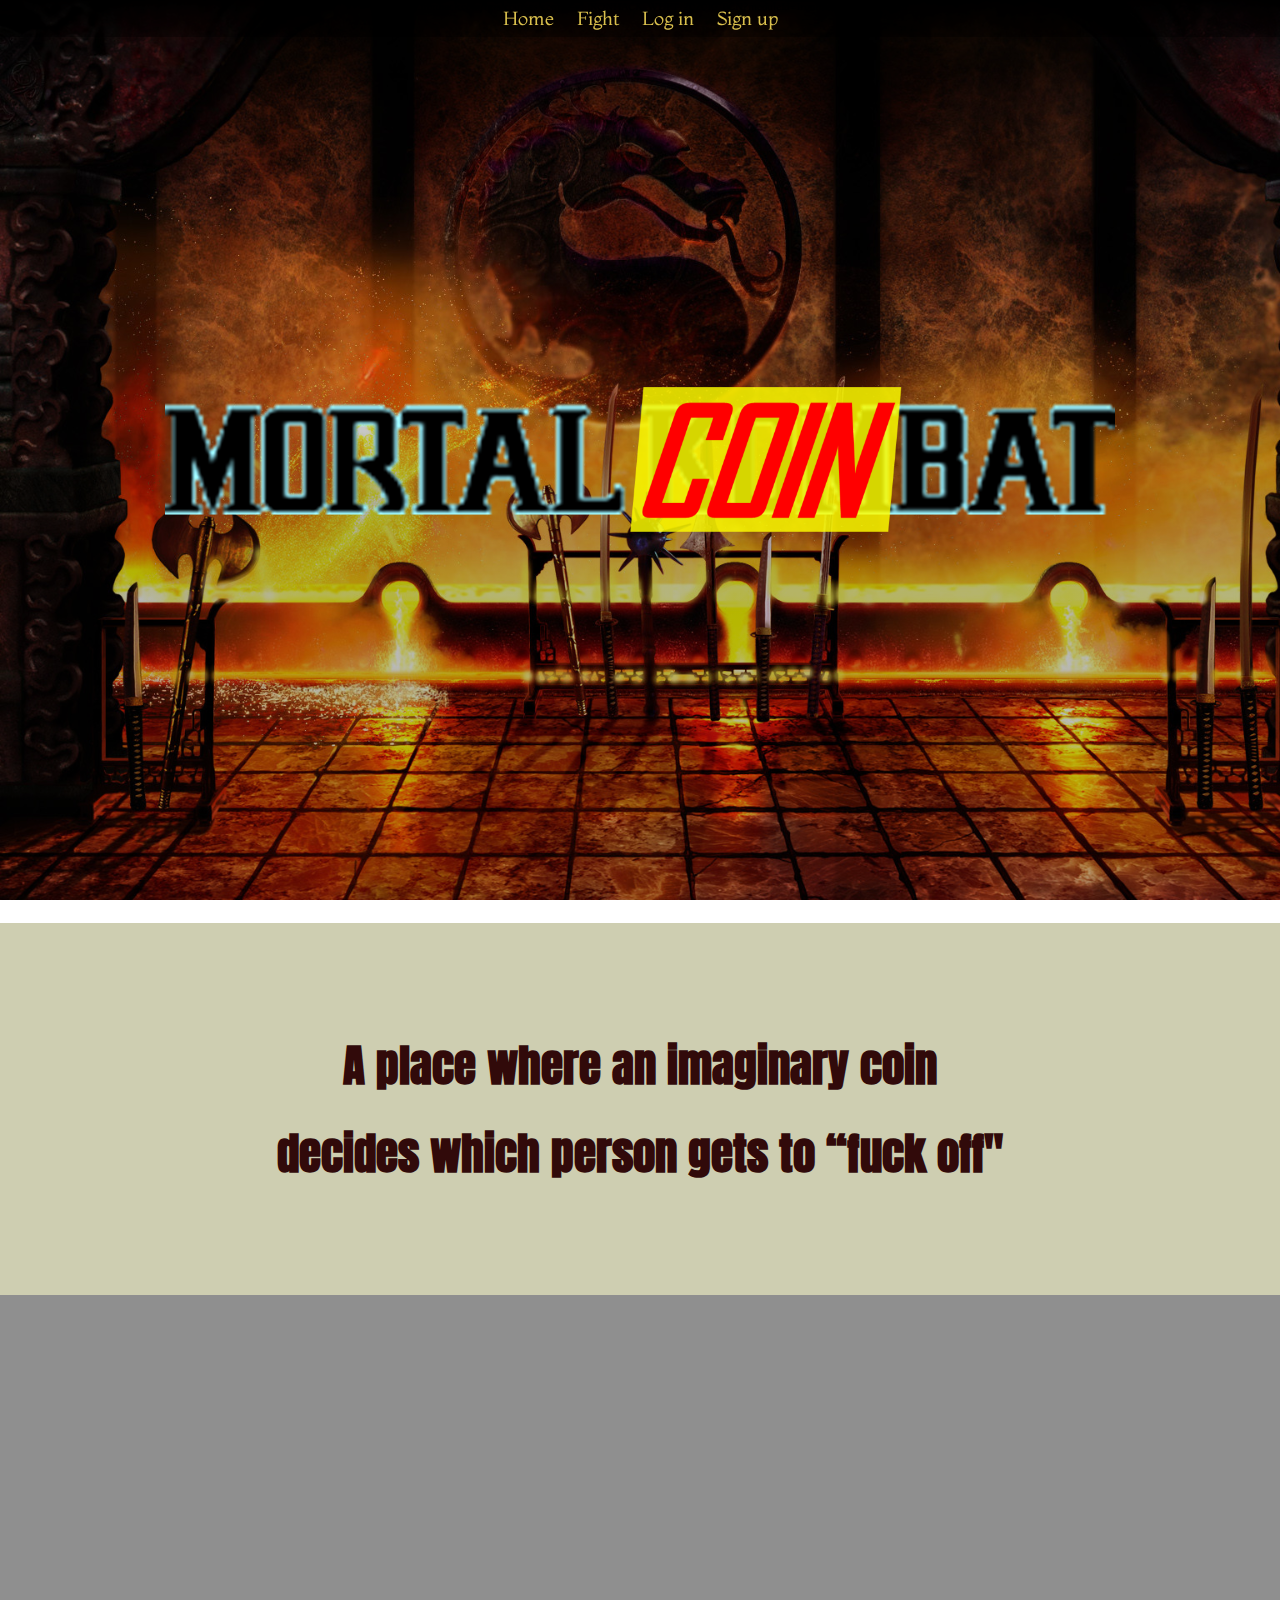
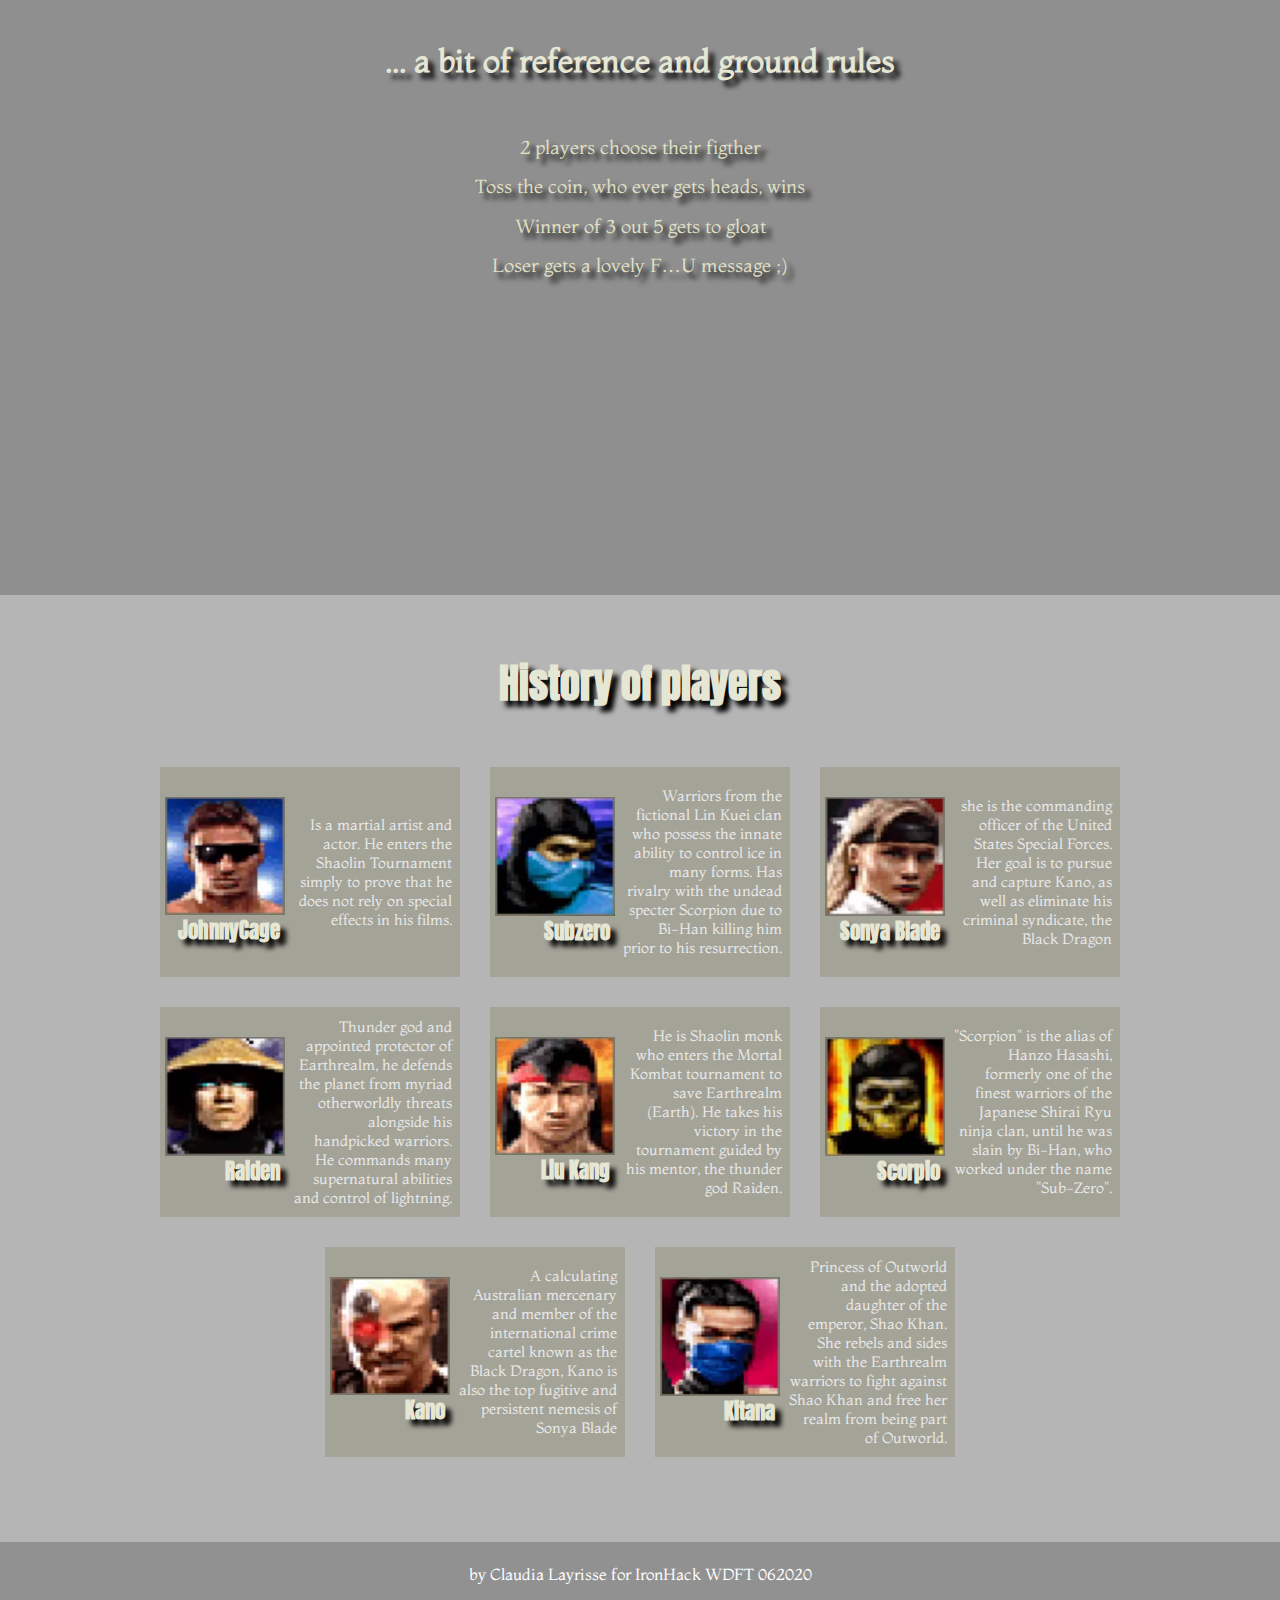
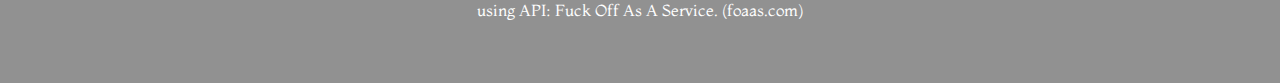
<file: index.html>
https://my.ironhack.com/lms/courses/course-v1:IRONHACK+WDFT+202010_BCN?moduleId=ironhack-course-chapter<!doctype html>
<html lang="en">
    <head>
        <meta charset="utf-8">
        <meta name="viewport" content="width=device-width, initial-scale=1, shrink-to-fit=no">
        <link href="css/style.css" rel="stylesheet" type="text/css"/>
        <!-- para agregar el favicon 
        <link rel="shortcut icon" type="image/png" href="images/title-img.png">
        -->
        <!-- bootstrap 4 css 
        <link rel="stylesheet" href="https://maxcdn.bootstrapcdn.com/bootstrap/4.0.0/css/bootstrap.min.css" integrity="sha384-Gn5384xqQ1aoWXA+058RXPxPg6fy4IWvTNh0E263XmFcJlSAwiGgFAW/dAiS6JXm" crossorigin="anonymous">
        -->
        <!-- íconos fontawesome 
        <link rel="stylesheet" href="https://use.fontawesome.com/releases/v5.8.1/css/all.css" integrity="sha384-50oBUHEmvpQ+1lW4y57PTFmhCaXp0ML5d60M1M7uH2+nqUivzIebhndOJK28anvf" crossorigin="anonymous">
        -->
        <title>Mortal Coinbat</title>
    </head>

    <body>
        <header>
            <!--navbar ej. <a href="#projects" class="dropdown-item">Project 1</a>   <li class="nav-item"><a class="nav-link text-light text-uppercase font-weight-bold px-3" href="#contact">Contact</a></li>-->
            <nav class="navbar">
                <div class="" id="nav">
                    <ul class="navbar-nav">
                        <li class="nav-item"><a class="" href="index.html">Home</a></li>
                        <li class="nav-item"><a class="" href="player1.html">Fight</a></li>
                        <li class="nav-item"><a class="" href="login.html">Log in</a></li>
                        <li class="nav-item"><a class="" href="signup.html">Sign up</a></li>
                    </ul>
                </div>
            </nav>
            <!--end of navbar-->
        </header>
       
        <main>
            <header class="fullview">                
                <figure>
                    <img class="homepagelogo" src="assets/img/logoletters-mortalcoinbat.png" alt="Mortal Coinbat Logo">
                </figure>
            </header>
           
            <section id="slogan" class="front-page">
                <div>
                    <h2>A place where an imaginary coin</h2>
                    
                    <h2>decides which person gets to “fuck off"</h2>
                </div>
            </section>
            <section id="histoyrules" class="front-page">
                <h2 class="titlepage">... a bit of reference and ground rules</h2>
                <div id="textrules" class="textrules">
                    <p>2 players choose their figther</p>
                    <p>Toss the coin, who ever gets heads, wins</p>
                    <p>Winner of 3 out 5 gets to gloat</p>
                    <p>Loser gets a lovely F…U message ;)</p>
                </div>
            </section>
            <section id="histoyplayers" class="histoyplayers">
                <h2>History of players</h2>
                
                <div class="allplayerinfo player-icons">
                    
                    <div id="johnny" class="playerinfo">                        
                        <div>
                            <img class="playericonhome  btn-johnny" src="assets/img/p-johnny.jpg" alt="player">
                            <h3>JohnnyCage</h3>
                        </div>
                        <p>Is a martial artist and actor. He enters the Shaolin Tournament simply to prove that he does not rely on special effects in his films.</p>
                        </div>
                    <div id="subzero" class="playerinfo">
                        <div>
                            <img class="playericonhome  btn-subzero" src="assets/img/p-subzero.jpg" alt="player">  
                            <h3>Subzero</h3>
                        </div>
                        <p>Warriors from the fictional Lin Kuei clan who possess the innate ability to control ice in many forms. Has rivalry with the undead specter Scorpion due to Bi-Han killing him prior to his resurrection. </p>
                    </div>    
                    <div id="sonya" class="playerinfo">
                        <div>
                            <img class="playericonhome  btn-sonya" src="assets/img/p-sonya.jpg" alt="player">
                            <h3>Sonya Blade</h3>
                        </div>
                        <p>she is the commanding officer of the United States Special Forces. Her goal is to pursue and capture Kano, as well as eliminate his criminal syndicate, the Black Dragon</p>
                    </div>
                    <div id="raiden" class="playerinfo">
                        <div>
                            <img class="playericonhome  btn-rayden" src="assets/img/p-raiden.jpg" alt="player">
                            <h3>Raiden</h3> 
                        </div>
                        <p>Thunder god and appointed protector of Earthrealm, he defends the planet from myriad otherworldly threats alongside his handpicked warriors. He commands many supernatural abilities and control of lightning.</p>
                    </div>
                    <div id="liu" class="playerinfo">
                        <div>
                            <img class="playericonhome  btn-liu" src="assets/img/p-liu.jpg" alt="player">
                            <h3>Liu Kang</h3> 
                        </div>
                        <p>He is Shaolin monk who enters the Mortal Kombat tournament to save Earthrealm (Earth). He takes his victory in the tournament guided by his mentor, the thunder god Raiden.</p>
                    </div>
                    <div id="Scorpio" class="playerinfo">
                        <div>
                            <img class="playericonhome  btn-scorpio" src="assets/img/p-scorpio.jpg" alt="player">
                            <h3>Scorpio</h3>
                        </div>
                        <p>"Scorpion" is the alias of Hanzo Hasashi, formerly one of the finest warriors of the Japanese Shirai Ryu ninja clan, until he was slain by Bi-Han, who worked under the name "Sub-Zero". </p>
                    </div>
                    <div id="Kano" class="playerinfo">
                        <div>
                            <img class="playericonhome  btn-kano" src="assets/img/p-kano.jpg" alt="player">
                            <h3>Kano</h3> 
                        </div>
                        <p>A calculating Australian mercenary and member of the international crime cartel known as the Black Dragon, Kano is also the top fugitive and persistent nemesis of Sonya Blade</p>
                    </div>
                    <div id="kitana" class="playerinfo">
                        <div>
                            <img class="playericonhome  btn-subzero" src="assets/img/p-kitana.jpg" alt="player">  
                            <h3>Kitana</h3>
                        </div>
                        <p>Princess of Outworld and the adopted daughter of the emperor, Shao Khan. She rebels and sides with the Earthrealm warriors to fight against Shao Khan and free her realm from being part of Outworld.</p>
                    </div>
                </div>
                </div>
            </section>
             
        </main>
        <!-- footer -->
        <footer class="">
                    <p>by Claudia Layrisse for IronHack WDFT 062020</p>
                    <p>using API: Fuck Off As A Service. (foaas.com)</p>
        </footer> 
        
           
        <!-- jQuery first, then Popper.js, then Bootstrap.js 
        <script src="https://code.jquery.com/jquery-3.3.1.slim.min.js" integrity="sha384-q8i/X+965DzO0rT7abK41JStQIAqVgRVzpbzo5smXKp4YfRvH+8abtTE1Pi6jizo" crossorigin="anonymous"></script>
            <script src="https://cdnjs.cloudflare.com/ajax/libs/popper.js/1.14.7/umd/popper.min.js" integrity="sha384-UO2eT0CpHqdSJQ6hJty5KVphtPhzWj9WO1clHTMGa3JDZwrnQq4sF86dIHNDz0W1" crossorigin="anonymous"></script>
            <script src="https://stackpath.bootstrapcdn.com/bootstrap/4.3.1/js/bootstrap.min.js" integrity="sha384-JjSmVgyd0p3pXB1rRibZUAYoIIy6OrQ6VrjIEaFf/nJGzIxFDsf4x0xIM+B07jRM" crossorigin="anonymous"></script>
        -->

    </body>
</html>
</file>
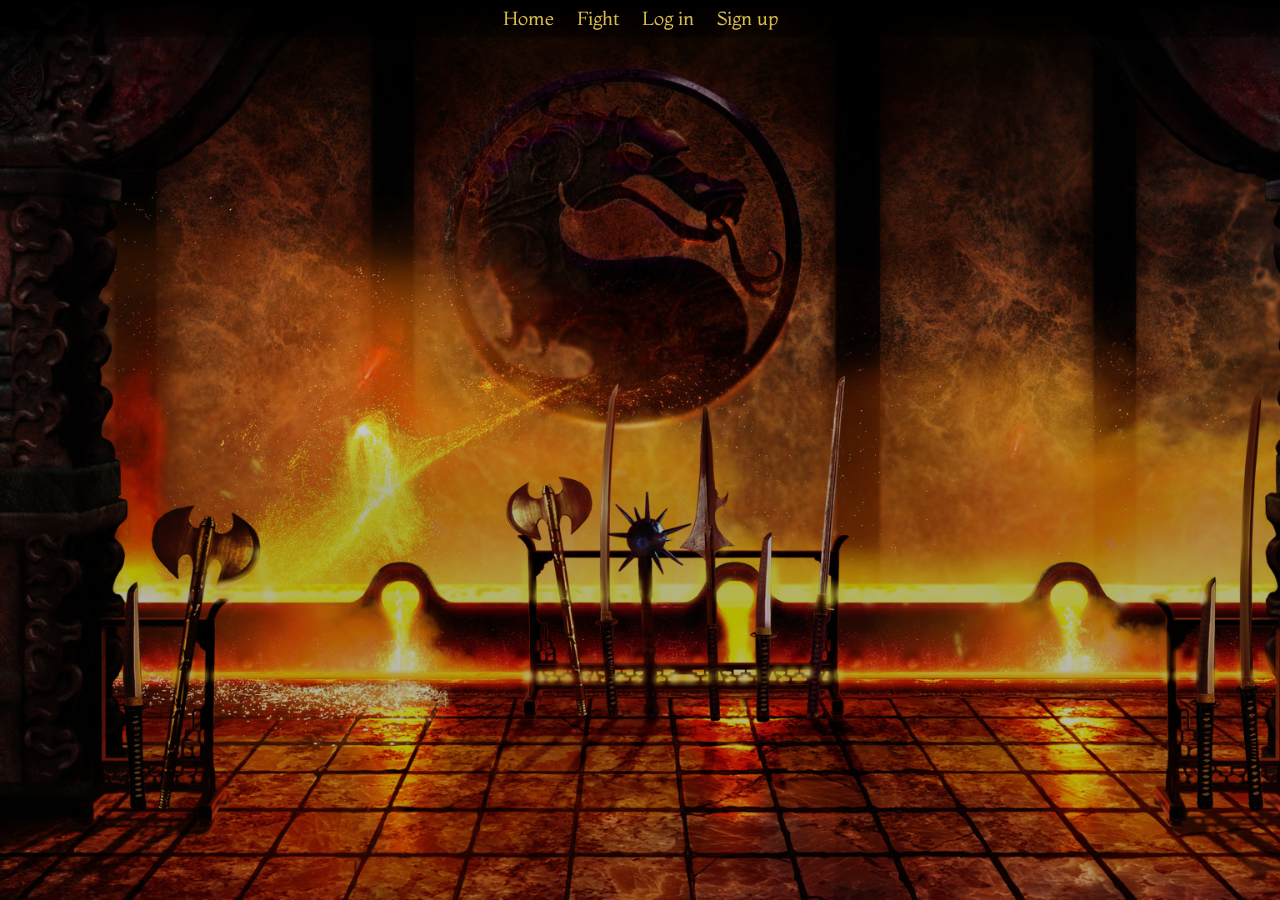
<file: coinbat.html>
<!doctype html>
<html lang="en">
    <head>
        <meta charset="utf-8">
        <meta name="viewport" content="width=device-width, initial-scale=1, shrink-to-fit=no">
        <link href="css/style.css" rel="stylesheet" type="text/css"/>
        <!-- para agregar el favicon 
        <link rel="shortcut icon" type="image/png" href="images/title-img.png">
        -->
        <!-- bootstrap 4 css 
        <link rel="stylesheet" href="https://maxcdn.bootstrapcdn.com/bootstrap/4.0.0/css/bootstrap.min.css" integrity="sha384-Gn5384xqQ1aoWXA+058RXPxPg6fy4IWvTNh0E263XmFcJlSAwiGgFAW/dAiS6JXm" crossorigin="anonymous">
        -->
        <!-- íconos fontawesome 
        <link rel="stylesheet" href="https://use.fontawesome.com/releases/v5.8.1/css/all.css" integrity="sha384-50oBUHEmvpQ+1lW4y57PTFmhCaXp0ML5d60M1M7uH2+nqUivzIebhndOJK28anvf" crossorigin="anonymous">
        -->
        <title>Mortal Coinbat</title>
    </head>
    <body>
        <header>
            <!--navbar ej. <a href="#projects" class="dropdown-item">Project 1</a>   <li class="nav-item"><a class="nav-link text-light text-uppercase font-weight-bold px-3" href="#contact">Contact</a></li>-->
            <nav class="navbar">
                <div class="" id="nav">
                    <ul class="navbar-nav">
                        <li class="nav-item"><a class="" href="index.html">Home</a></li>
                        <li class="nav-item"><a class="" href="player1.html">Fight</a></li>
                        <li class="nav-item"><a class="" href="login.html">Log in</a></li>
                        <li class="nav-item"><a class="" href="signup.html">Sign up</a></li>
                    </ul>
                </div>
            </nav>
            <!--end of navbar-->
        </header>
       
        <main>
           
            <section id="playboard" class="board">           
                <!-- ------------------player 1--------------------------- -->     
                <div id="player1" class="player"> 
                    <div id="p1avatar" class="playeravatar1">
                        <img id="battle-player1-img" class="playerimg" src="assets/img/p-kitana.jpg">
                    </div>
                    <div id="battle-player1-stats" class="playerstats1">
                        <div id="p1ref" class="playerref">
                        </div>
                        <!-- -------- -->
                        <div id="battle-player1-wincount" class="wincount">
                        </div>     
                        <!-- -------- -->             
                        <div id="battle-player1-name" class="statsname">
                            <h3>Username 1</h3>
                        </div>
                    </div>
                </div>
                <!-- ----------F U C K I N G    C O I N ------------------ -->
                <div id="fliplingspace" class="fliplingspace"><!-- fliping coin -->
                    <figure id="battle-coin-img" class="coinimg">
                        <img id="thecoin" src="assets/img/logocoin-mortalcoinbat.png">
                    </figure>
                </div>
                <!-- ------------------player 2--------------------------- -->
                <div id="player2" class="player reverse"> <!-- player 2  recordar el reverse-->
                    <div id="p2avatar" class="playeravatar2">
                        <img id="battle-player2-img" class="playerimg" src="assets/img/p-kitana.jpg">
                    </div>
                    <div id="battle-player2-name" class="playerstats2 reversestats">
                        <div id="p2name" class="statsname">
                            <h3>Username 2</h3>
                        </div>
                        <!-- -------- -->
                        <div id="battle-player2-wincount" class="wincount">
                        </div>
                        <!-- -------- -->
                        <div id="battle-player2-stats" class="playerref">
                        </div>
                    </div>
                </div>
            </section>
            <div>
                <img class="battleplayer-logo" src="assets/img/logoletters-mortalcoinbat.png" alt="player">  
            </div>
        </main>
        <!-- footer -->
        <!-- <footer class="">
            <div class="">
                <div class="">
                
                </div>
            </div>
        </footer>  -->
           
        <!-- jQuery first, then Popper.js, then Bootstrap.js 
        <script src="https://code.jquery.com/jquery-3.3.1.slim.min.js" integrity="sha384-q8i/X+965DzO0rT7abK41JStQIAqVgRVzpbzo5smXKp4YfRvH+8abtTE1Pi6jizo" crossorigin="anonymous"></script>
            <script src="https://cdnjs.cloudflare.com/ajax/libs/popper.js/1.14.7/umd/popper.min.js" integrity="sha384-UO2eT0CpHqdSJQ6hJty5KVphtPhzWj9WO1clHTMGa3JDZwrnQq4sF86dIHNDz0W1" crossorigin="anonymous"></script>
            <script src="https://stackpath.bootstrapcdn.com/bootstrap/4.3.1/js/bootstrap.min.js" integrity="sha384-JjSmVgyd0p3pXB1rRibZUAYoIIy6OrQ6VrjIEaFf/nJGzIxFDsf4x0xIM+B07jRM" crossorigin="anonymous"></script>
        -->
        <script src="js/coinbat.js"></script>
    </body>
</html>
</file>
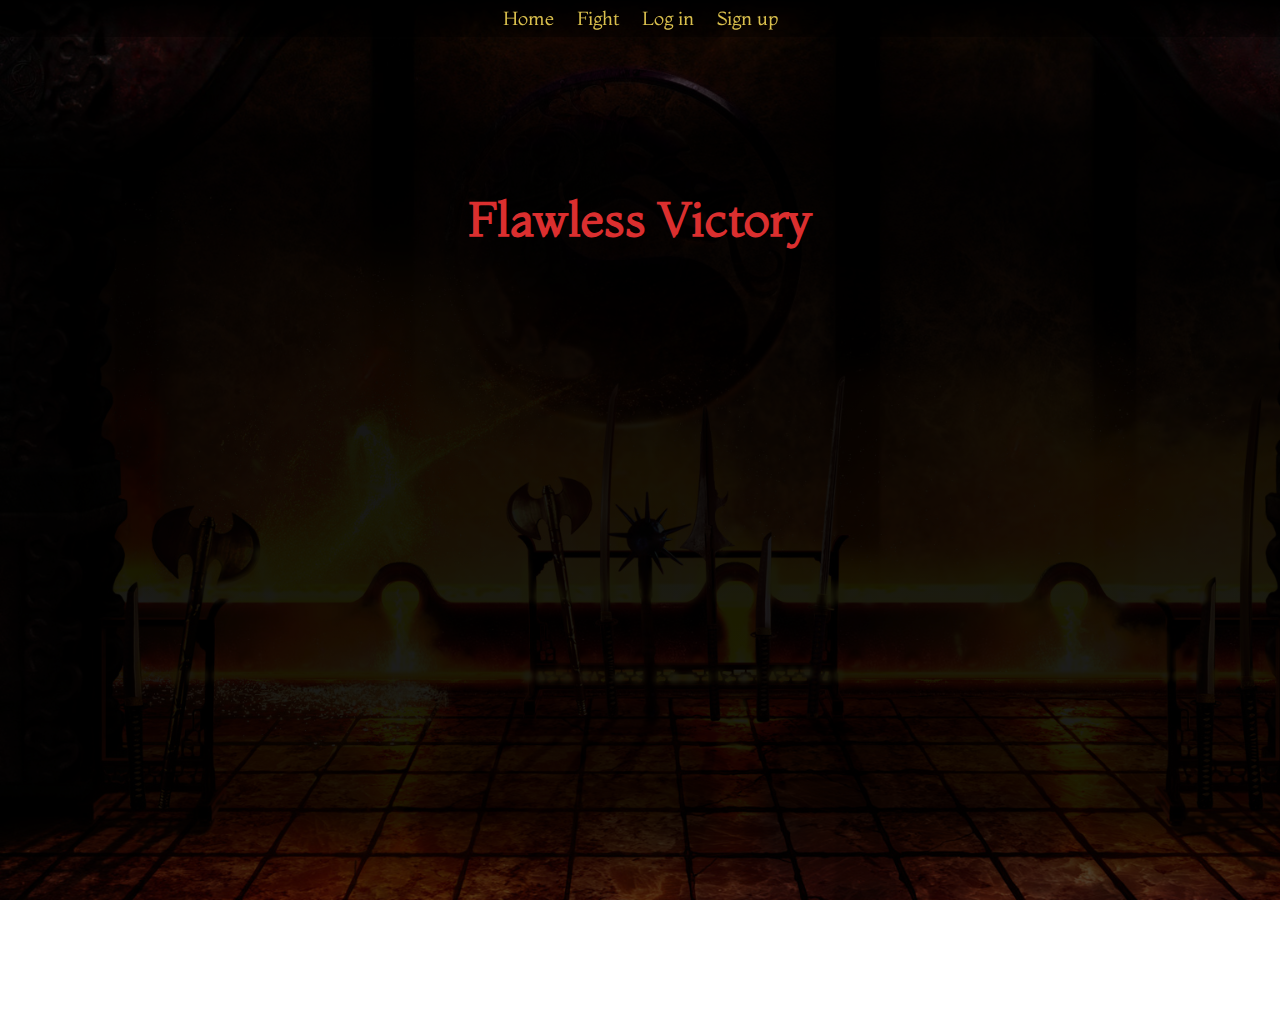
<file: fumessage.html>
<!doctype html>
<html lang="en">
    <head>
        <meta charset="utf-8">
        <meta name="viewport" content="width=device-width, initial-scale=1, shrink-to-fit=no">
        <link href="css/style.css" rel="stylesheet" type="text/css"/>
        <!-- para agregar el favicon 
        <link rel="shortcut icon" type="image/png" href="images/title-img.png">
        -->
        <!-- bootstrap 4 css 
        <link rel="stylesheet" href="https://maxcdn.bootstrapcdn.com/bootstrap/4.0.0/css/bootstrap.min.css" integrity="sha384-Gn5384xqQ1aoWXA+058RXPxPg6fy4IWvTNh0E263XmFcJlSAwiGgFAW/dAiS6JXm" crossorigin="anonymous">
        -->
        <!-- íconos fontawesome 
        <link rel="stylesheet" href="https://use.fontawesome.com/releases/v5.8.1/css/all.css" integrity="sha384-50oBUHEmvpQ+1lW4y57PTFmhCaXp0ML5d60M1M7uH2+nqUivzIebhndOJK28anvf" crossorigin="anonymous">
        -->
        <title>Mortal Coinbat</title>
    </head>

    <body class="messagebody">

    <main id="mainx">   
        <header>
            <!--navbar ej. <a href="#projects" class="dropdown-item">Project 1</a>   <li class="nav-item"><a class="nav-link text-light text-uppercase font-weight-bold px-3" href="#contact">Contact</a></li>-->
            <nav class="navbar">
                <div class="" id="nav">
                    <ul class="navbar-nav">
                        <li class="nav-item"><a class="" href="index.html">Home</a></li>
                        <li class="nav-item"><a class="" href="player1.html">Fight</a></li>
                        <li class="nav-item"><a class="" href="login.html">Log in</a></li>
                        <li class="nav-item"><a class="" href="signup.html">Sign up</a></li>
                    </ul>
                </div>
            </nav>
            <!--end of navbar-->
        </header>
       
        <section id="flawless" class=" fu-list">
            <h1 id="flawles-message" class="">Flawless Victory </h1><!--personalizar el nombrefumessage.html-->
            
        </section>
    
         
    </main>
  
    <script src="js/FuckOffServiceApi.js"></script>
       
        <!-- jQuery first, then Popper.js, then Bootstrap.js 
        <script src="https://code.jquery.com/jquery-3.3.1.slim.min.js" integrity="sha384-q8i/X+965DzO0rT7abK41JStQIAqVgRVzpbzo5smXKp4YfRvH+8abtTE1Pi6jizo" crossorigin="anonymous"></script>
            <script src="https://cdnjs.cloudflare.com/ajax/libs/popper.js/1.14.7/umd/popper.min.js" integrity="sha384-UO2eT0CpHqdSJQ6hJty5KVphtPhzWj9WO1clHTMGa3JDZwrnQq4sF86dIHNDz0W1" crossorigin="anonymous"></script>
            <script src="https://stackpath.bootstrapcdn.com/bootstrap/4.3.1/js/bootstrap.min.js" integrity="sha384-JjSmVgyd0p3pXB1rRibZUAYoIIy6OrQ6VrjIEaFf/nJGzIxFDsf4x0xIM+B07jRM" crossorigin="anonymous"></script>
        -->

    </body>
</html>
</file>
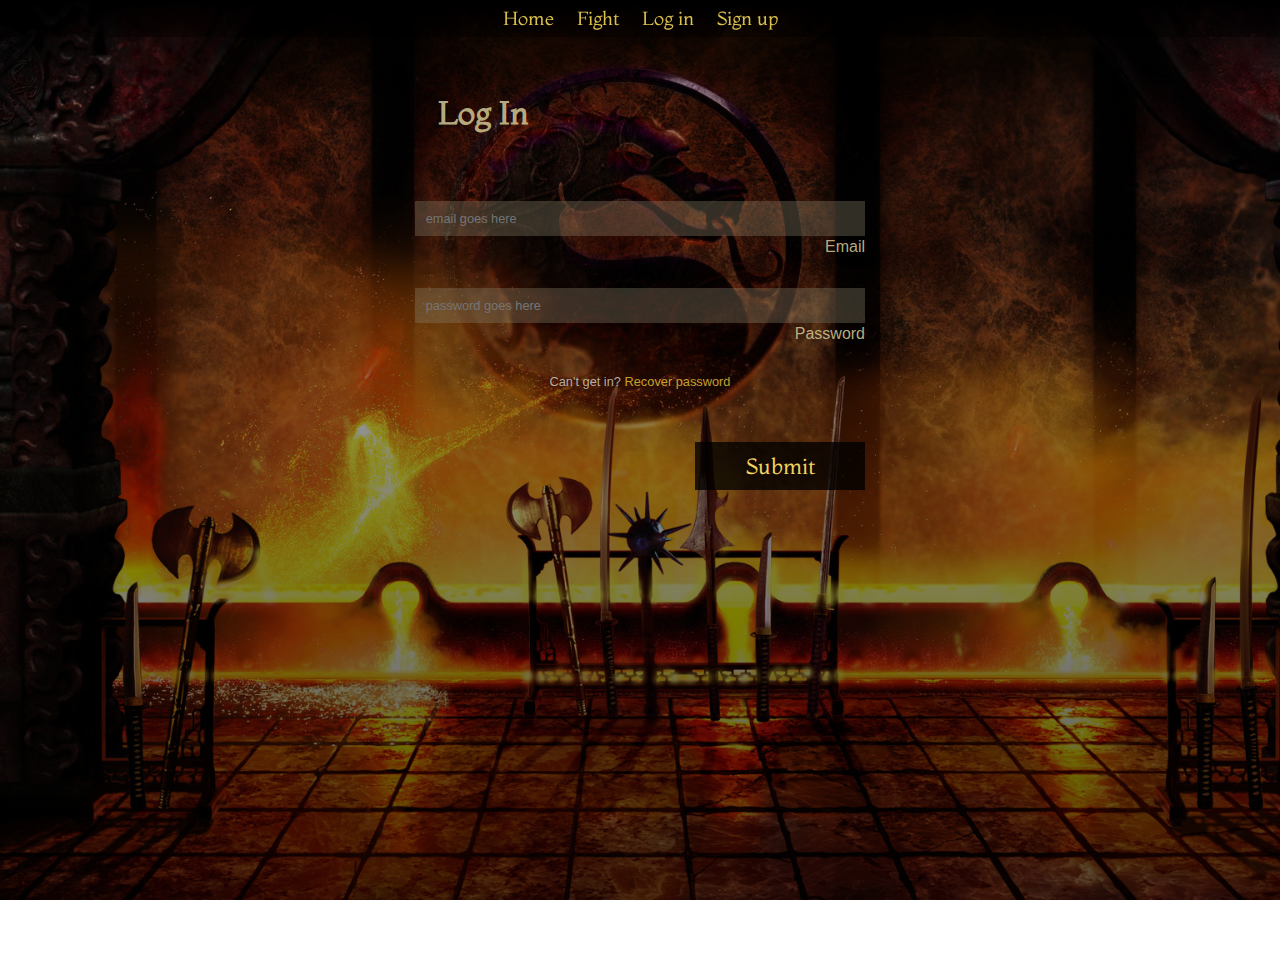
<file: login.html>
<!doctype html>
<html lang="en">
    <head>
        <meta charset="utf-8">
        <meta name="viewport" content="width=device-width, initial-scale=1, shrink-to-fit=no">
        <link href="css/style.css" rel="stylesheet" type="text/css"/>
        <!-- para agregar el favicon 
        <link rel="shortcut icon" type="image/png" href="images/title-img.png">
        -->
        <!-- bootstrap 4 css 
        <link rel="stylesheet" href="https://maxcdn.bootstrapcdn.com/bootstrap/4.0.0/css/bootstrap.min.css" integrity="sha384-Gn5384xqQ1aoWXA+058RXPxPg6fy4IWvTNh0E263XmFcJlSAwiGgFAW/dAiS6JXm" crossorigin="anonymous">
        -->
        <!-- íconos fontawesome 
        <link rel="stylesheet" href="https://use.fontawesome.com/releases/v5.8.1/css/all.css" integrity="sha384-50oBUHEmvpQ+1lW4y57PTFmhCaXp0ML5d60M1M7uH2+nqUivzIebhndOJK28anvf" crossorigin="anonymous">
        -->
        <title>Mortal Coinbat</title>
    </head>

    <body class="formbody">
        <!-- NO CAMBIAR el body tag pq tiene una clase, solo copia y pega la navbar si cambia -->
        <header>
            <!--navbar ej. <a href="#projects" class="dropdown-item">Project 1</a>   <li class="nav-item"><a class="nav-link text-light text-uppercase font-weight-bold px-3" href="#contact">Contact</a></li>-->
            <nav class="navbar">

                <a href="#" class="navbar"><i class=""></i></a>

                

                <div class="" id="nav">
                    <ul class="navbar-nav">
                        <li class="nav-item"><a class="" href="index.html">Home</a></li>
                        <li class="nav-item"><a class="" href="player1.html">Fight</a></li>
                        <li class="nav-item"><a class="" href="login.html">Log in</a></li>
                        <li class="nav-item"><a class="" href="signup.html">Sign up</a></li>
                    </ul>
                </div>
            </nav>
            <!--end of navbar-->
        </header>
        
        <main>
            
            
            <form id="form-login" class = "" action="xxxxxxxxxxxxxxx">
                <header>
                    <h1 class="titlepage">Log In</h1> 
                </header>
                <div>
                    <div>
                        <input id="email" class="inputfield" type="email" name="login-email" placeholder="   email goes here" required>
                    <div>
                    <div>
                        <label for="email" class="inputtitle">Email</lable>
                    </div>
                    
                    <div>    
                        <input id="password" class="inputfield" type="password" name="login-password" placeholder="   password goes here" required>
                    <div>           
                    <div>
                        <label for="password" class="inputtitle">Password</lable>
                    </div> 
                </div>     
                <p>Can't get in?<a> Recover password</a></p>               
                <button id="login-button" type="submit">Submit</button> 
                <div class="message-container">
                </div>     
            </form>
        </main>
        <script src="js/Login.js"></script>
        <script src="js/Database.js"></script>
    </body>
</html>
</file>
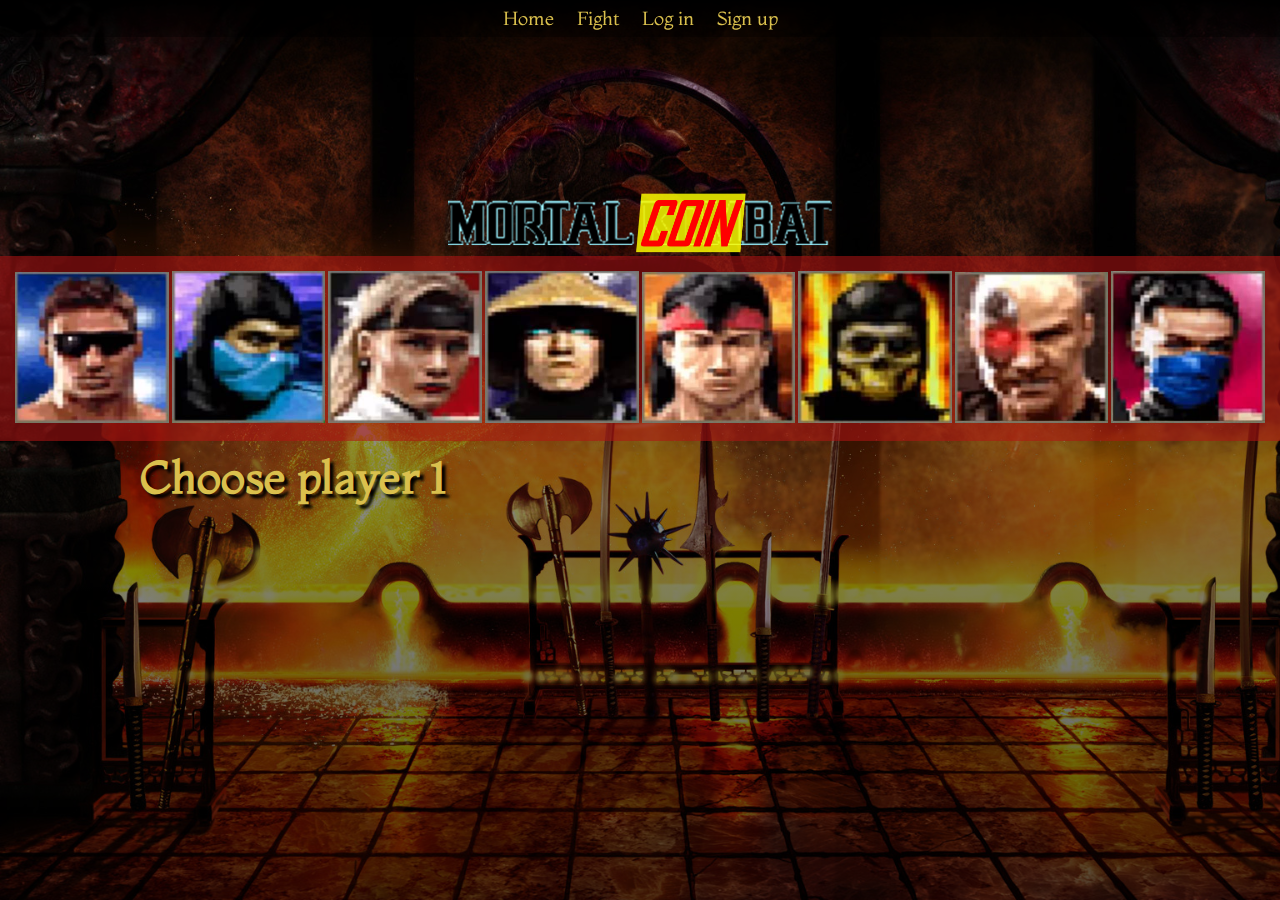
<file: player1.html>
<!doctype html>
<html lang="en">
    <head>
        <meta charset="utf-8">
        <meta name="viewport" content="width=device-width, initial-scale=1, shrink-to-fit=no">
        <link href="css/style.css" rel="stylesheet" type="text/css"/>
        <!-- para agregar el favicon 
        <link rel="shortcut icon" type="image/png" href="images/title-img.png">
        -->
        <!-- bootstrap 4 css 
        <link rel="stylesheet" href="https://maxcdn.bootstrapcdn.com/bootstrap/4.0.0/css/bootstrap.min.css" integrity="sha384-Gn5384xqQ1aoWXA+058RXPxPg6fy4IWvTNh0E263XmFcJlSAwiGgFAW/dAiS6JXm" crossorigin="anonymous">
        -->
        <!-- íconos fontawesome 
        <link rel="stylesheet" href="https://use.fontawesome.com/releases/v5.8.1/css/all.css" integrity="sha384-50oBUHEmvpQ+1lW4y57PTFmhCaXp0ML5d60M1M7uH2+nqUivzIebhndOJK28anvf" crossorigin="anonymous">
        -->
        <title>Mortal Coinbat</title>
    </head>

    <body class="formbody">
        <header>
            <!--navbar ej. <a href="#projects" class="dropdown-item">Project 1</a>   <li class="nav-item"><a class="nav-link text-light text-uppercase font-weight-bold px-3" href="#contact">Contact</a></li>-->
            <nav class="navbar">
                <div class="" id="nav">
                    <ul class="navbar-nav">
                        <li class="nav-item"><a class="" href="index.html">Home</a></li>
                        <li class="nav-item"><a class="" href="player1.html">Fight</a></li>
                        <li class="nav-item"><a class="" href="login.html">Log in</a></li>
                        <li class="nav-item"><a class="" href="signup.html">Sign up</a></li>
                    </ul>
                </div>
            </nav>
            <!--end of navbar-->
        </header>
       
        <main>
            <!-- <header class="fullview">                
                <figure>
                    <img class="homepagelogo" src="assets/img/logoletters-mortalcoinbat.png" alt="Mortal Coinbat Logo">
                </figure>
            </header> -->
              
            <seccion>
                <div>
                    <img class="chooseplayer-logo" src="assets/img/logoletters-mortalcoinbat.png" alt="player">  
                </div>

            </seccion>
            <section id="chooseplayer" >
              <div class="player-page"> 
                
                <div class="player-menu1">
                    
                    <div class="player-icons btn">
                        <img class="playericon  btn-johnny" src="assets/img/p-johnny.jpg" alt="player">
                        <img class="playericon  btn-subzero" src="assets/img/p-subzero.jpg" alt="player">  
                        <img class="playericon  btn-sonya" src="assets/img/p-sonya.jpg" alt="player">
                        <img class="playericon  btn-raiden" src="assets/img/p-raiden.jpg" alt="player">
                        <img class="playericon  btn-liu" src="assets/img/p-liu.jpg" alt="player">
                        <img class="playericon  btn-scorpio" src="assets/img/p-scorpio.jpg" alt="player">
                        <img class="playericon  btn-kano" src="assets/img/p-kano.jpg" alt="player">
                        <img class="playericon  btn-kitana" src="assets/img/p-kitana.jpg" alt="player">  
                            
                    </div>
                </div>
              </div>  
            </section>
            <div>
                <h1 class="choose1 choosetext">Choose player 1</h1>
            </div>
            

        </main>
        <script src="js/PickPlayerButtons.js"></script>
        
           
        <!-- jQuery first, then Popper.js, then Bootstrap.js 
        <script src="https://code.jquery.com/jquery-3.3.1.slim.min.js" integrity="sha384-q8i/X+965DzO0rT7abK41JStQIAqVgRVzpbzo5smXKp4YfRvH+8abtTE1Pi6jizo" crossorigin="anonymous"></script>
            <script src="https://cdnjs.cloudflare.com/ajax/libs/popper.js/1.14.7/umd/popper.min.js" integrity="sha384-UO2eT0CpHqdSJQ6hJty5KVphtPhzWj9WO1clHTMGa3JDZwrnQq4sF86dIHNDz0W1" crossorigin="anonymous"></script>
            <script src="https://stackpath.bootstrapcdn.com/bootstrap/4.3.1/js/bootstrap.min.js" integrity="sha384-JjSmVgyd0p3pXB1rRibZUAYoIIy6OrQ6VrjIEaFf/nJGzIxFDsf4x0xIM+B07jRM" crossorigin="anonymous"></script>
        -->

    </body>
</html>
</file>
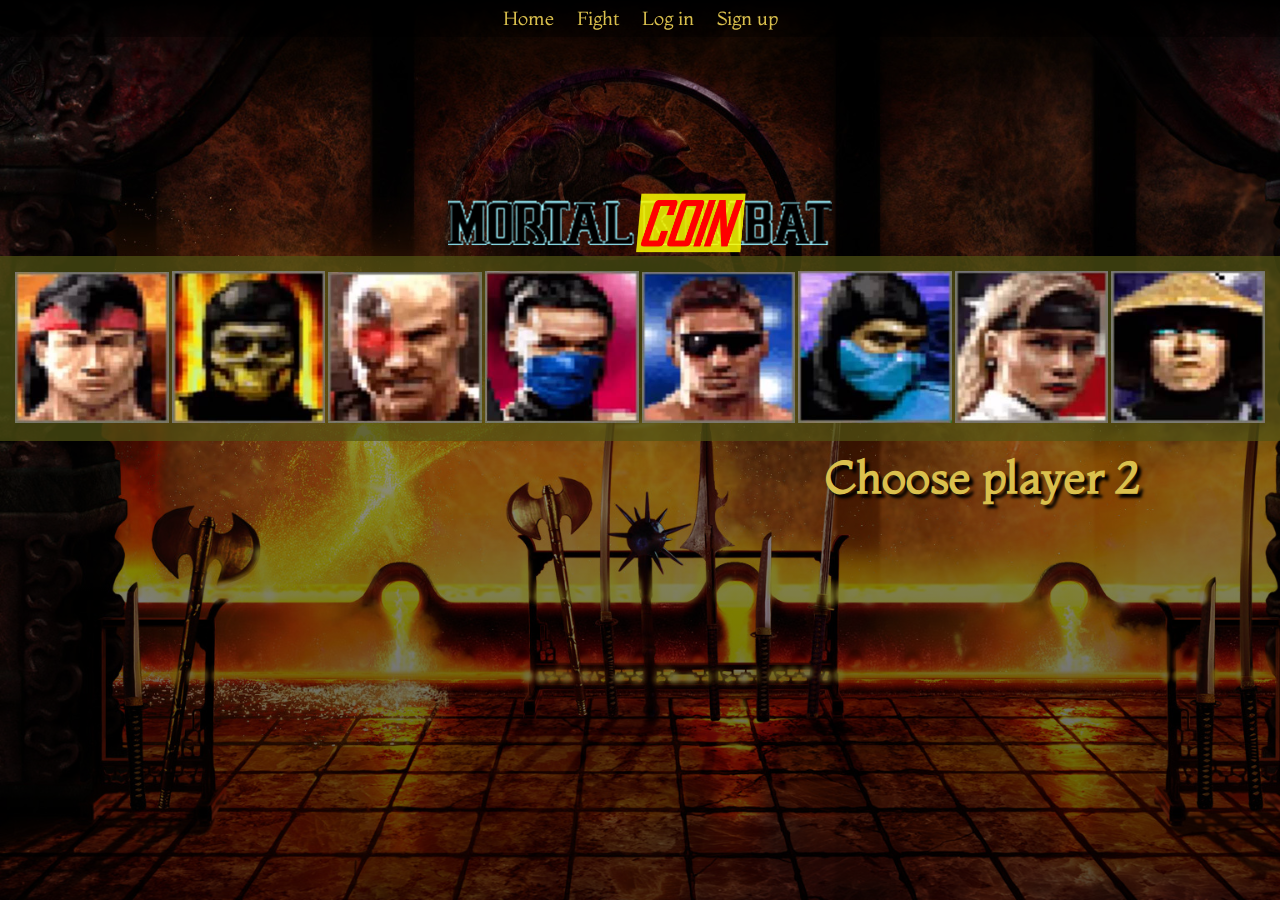
<file: player2.html>
<!doctype html>
<html lang="en">
    <head>
        <meta charset="utf-8">
        <meta name="viewport" content="width=device-width, initial-scale=1, shrink-to-fit=no">
        <link href="css/style.css" rel="stylesheet" type="text/css"/>
        <!-- para agregar el favicon 
        <link rel="shortcut icon" type="image/png" href="images/title-img.png">
        -->
        <!-- bootstrap 4 css 
        <link rel="stylesheet" href="https://maxcdn.bootstrapcdn.com/bootstrap/4.0.0/css/bootstrap.min.css" integrity="sha384-Gn5384xqQ1aoWXA+058RXPxPg6fy4IWvTNh0E263XmFcJlSAwiGgFAW/dAiS6JXm" crossorigin="anonymous">
        -->
        <!-- íconos fontawesome 
        <link rel="stylesheet" href="https://use.fontawesome.com/releases/v5.8.1/css/all.css" integrity="sha384-50oBUHEmvpQ+1lW4y57PTFmhCaXp0ML5d60M1M7uH2+nqUivzIebhndOJK28anvf" crossorigin="anonymous">
        -->
        <title>Mortal Coinbat</title>
    </head>

    <body class="formbody">
        <header>
            <!--navbar ej. <a href="#projects" class="dropdown-item">Project 1</a>   <li class="nav-item"><a class="nav-link text-light text-uppercase font-weight-bold px-3" href="#contact">Contact</a></li>-->
            <nav class="navbar">
                <div class="" id="nav">
                    <ul class="navbar-nav">
                        <li class="nav-item"><a class="" href="index.html">Home</a></li>
                        <li class="nav-item"><a class="" href="player1.html">Fight</a></li>
                        <li class="nav-item"><a class="" href="login.html">Log in</a></li>
                        <li class="nav-item"><a class="" href="signup.html">Sign up</a></li>
                    </ul>
                </div>
            </nav>
            <!--end of navbar-->
        </header>
       
        <main>
            <!-- <header class="fullview">                
                <figure>
                    <img class="homepagelogo" src="assets/img/logoletters-mortalcoinbat.png" alt="Mortal Coinbat Logo">
                </figure>
            </header> -->
            <seccion>
                <div>
                    <img class="chooseplayer-logo" src="assets/img/logoletters-mortalcoinbat.png" alt="player">  
                </div>

            </seccion>
            <section id="chooseplayer" >
              <div class="player-page"> 
                
                <div class="player-menu2">
                    
                    <div class="player-icons btn">
                        <img class="playericon  btn-liu" src="assets/img/p-liu.jpg" alt="player">
                        <img class="playericon  btn-scorpio" src="assets/img/p-scorpio.jpg" alt="player">
                        <img class="playericon  btn-kano" src="assets/img/p-kano.jpg" alt="player">
                        <img class="playericon  btn-kitana" src="assets/img/p-kitana.jpg" alt="player">  
                        <img class="playericon  btn-johnny" src="assets/img/p-johnny.jpg" alt="player">
                        <img class="playericon  btn-subzero" src="assets/img/p-subzero.jpg" alt="player">  
                        <img class="playericon  btn-sonya" src="assets/img/p-sonya.jpg" alt="player">
                        <img class="playericon  btn-raiden" src="assets/img/p-raiden.jpg" alt="player">
                           
                    </div>
                </div>
              </div>  
            </section>
            <div>
                <h1 class="choose2 choosetext">Choose player 2</h1>
            </div>
            

        </main>
 
        <script src="js/PickPlayerButtons2.js"></script>
           
        <!-- jQuery first, then Popper.js, then Bootstrap.js 
        <script src="https://code.jquery.com/jquery-3.3.1.slim.min.js" integrity="sha384-q8i/X+965DzO0rT7abK41JStQIAqVgRVzpbzo5smXKp4YfRvH+8abtTE1Pi6jizo" crossorigin="anonymous"></script>
            <script src="https://cdnjs.cloudflare.com/ajax/libs/popper.js/1.14.7/umd/popper.min.js" integrity="sha384-UO2eT0CpHqdSJQ6hJty5KVphtPhzWj9WO1clHTMGa3JDZwrnQq4sF86dIHNDz0W1" crossorigin="anonymous"></script>
            <script src="https://stackpath.bootstrapcdn.com/bootstrap/4.3.1/js/bootstrap.min.js" integrity="sha384-JjSmVgyd0p3pXB1rRibZUAYoIIy6OrQ6VrjIEaFf/nJGzIxFDsf4x0xIM+B07jRM" crossorigin="anonymous"></script>
        -->

    </body>
</html>
</file>
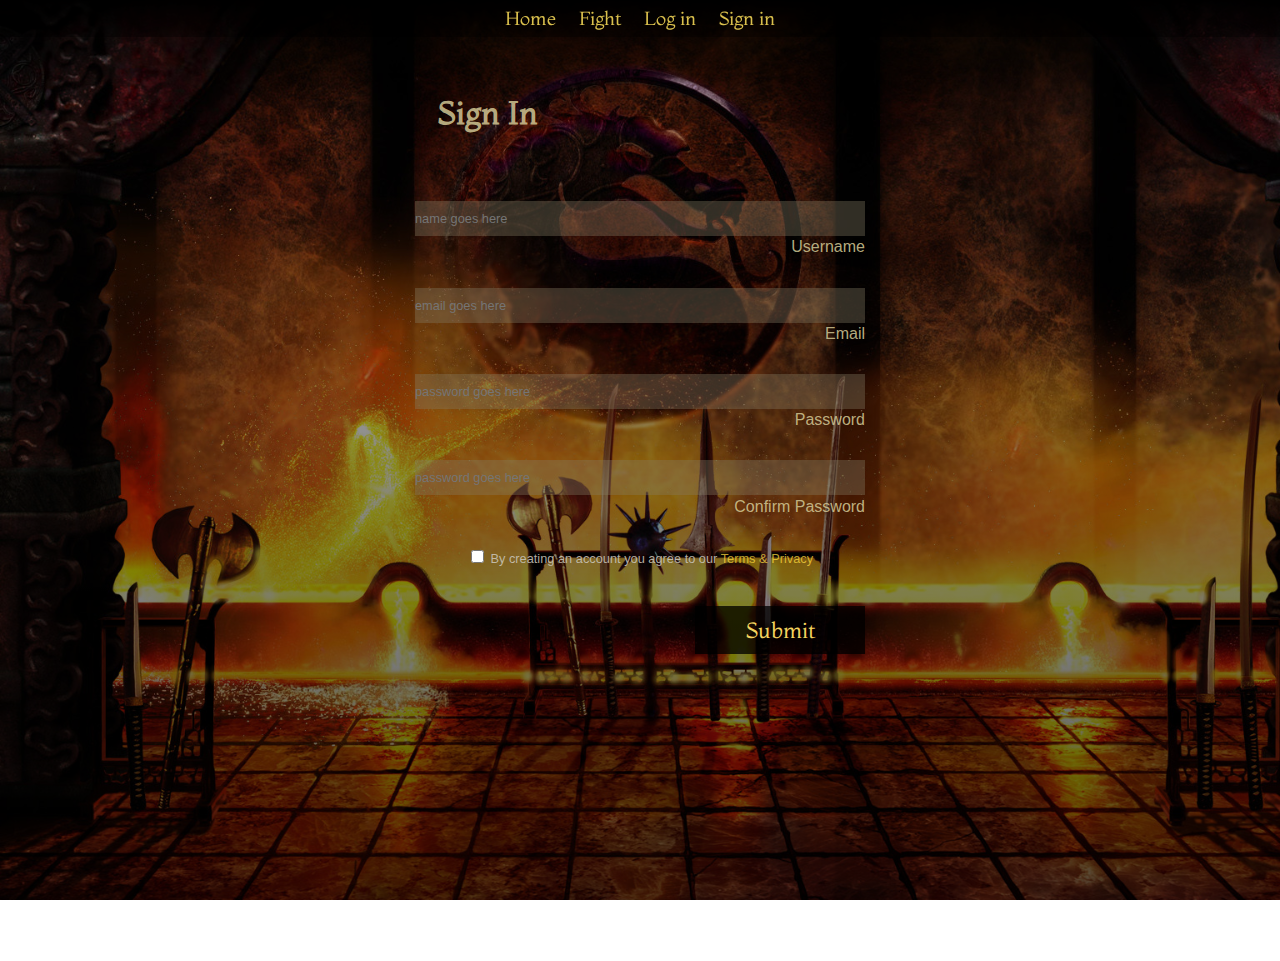
<file: signin.html>
<!doctype html>
<html lang="en">
    <head>
        <meta charset="utf-8">
        <meta name="viewport" content="width=device-width, initial-scale=1, shrink-to-fit=no">
        <link href="css/style.css" rel="stylesheet" type="text/css"/>
        <!-- para agregar el favicon 
        <link rel="shortcut icon" type="image/png" href="images/title-img.png">
        -->
        <!-- bootstrap 4 css 
        <link rel="stylesheet" href="https://maxcdn.bootstrapcdn.com/bootstrap/4.0.0/css/bootstrap.min.css" integrity="sha384-Gn5384xqQ1aoWXA+058RXPxPg6fy4IWvTNh0E263XmFcJlSAwiGgFAW/dAiS6JXm" crossorigin="anonymous">
        -->
        <!-- íconos fontawesome 
        <link rel="stylesheet" href="https://use.fontawesome.com/releases/v5.8.1/css/all.css" integrity="sha384-50oBUHEmvpQ+1lW4y57PTFmhCaXp0ML5d60M1M7uH2+nqUivzIebhndOJK28anvf" crossorigin="anonymous">
        -->
        <title>Mortal Coinbat</title>
    </head>

    <body class="formbody"> 
        <!-- NO CAMBIAR el body tag pq tiene una clase, solo copia y pega la navbar si cambia -->
        <header>
            <!--navbar ej. <a href="#projects" class="dropdown-item">Project 1</a>   <li class="nav-item"><a class="nav-link text-light text-uppercase font-weight-bold px-3" href="#contact">Contact</a></li>-->
            <nav class="navbar">

                <a href="#" class="navbar"><i class=""></i></a>

                

                <div class="" id="nav">
                    <ul class="navbar-nav">
                        <li class="nav-item"><a class="" href="index.html">Home</a></li>
                        <li class="nav-item"><a class="" href="coinbat.html">Fight</a></li>
                        <li class="nav-item"><a class="" href="login.html">Log in</a></li>
                        <li class="nav-item"><a class="" href="signin.html">Sign in</a></li>
                    </ul>
                </div>
            </nav>
            <!--end of navbar-->
        </header>
        
        <main>
            
            
            <form id="form-signin" class = "" action="xxxxxxxxxxxxxxx">  
                <header>
                    <h1 class="titlepage">Sign In</h1> 
                </header>
                <div>
                     
                    <div>
                        <input id="form-signin" class="inputfield" type="text" name="signup-name" placeholder="name goes here" required>
                    </div> 
                    <div>
                        <label for="form-signin" class="inputtitle">Username</lable>
                    </div>
                    
                                  
                <!-- recordar verificar si el ID del email y y password en el signup y login deben ser los mismos -->
                    <div>
                        <input id="form-signin" class="inputfield" type="email" name="signup-email" placeholder="email goes here" required>
                    </div> 
                    <div>
                        <label for="form-signin" class="inputtitle">Email</lable>
                    </div>

                    
                    <div>
                        <input id="form-signin" class="inputfield" type="text" name="signup-password" placeholder="password goes here" required>
                    </div>
                    <div>
                        <label for="form-signin" class="inputtitle">Password</lable>
                    </div>

                    
                    <div>
                        <input id="signin-password-valid" class="inputfield" type="text" name="signup-password-valid" placeholder="password goes here" required>
                    </div>
                    <div>
                        <label for="signin-password-valid" class="inputtitle">Confirm Password</lable>
                    </div>
                     <p><input type="checkbox">  By creating an account you agree to our <a>Terms & Privacy</a>
                    
                </div>                      
                <button id="signin-submit" type="submit">Submit</button>
            
            </form>
        </main>
    </body>
</html>
</file>
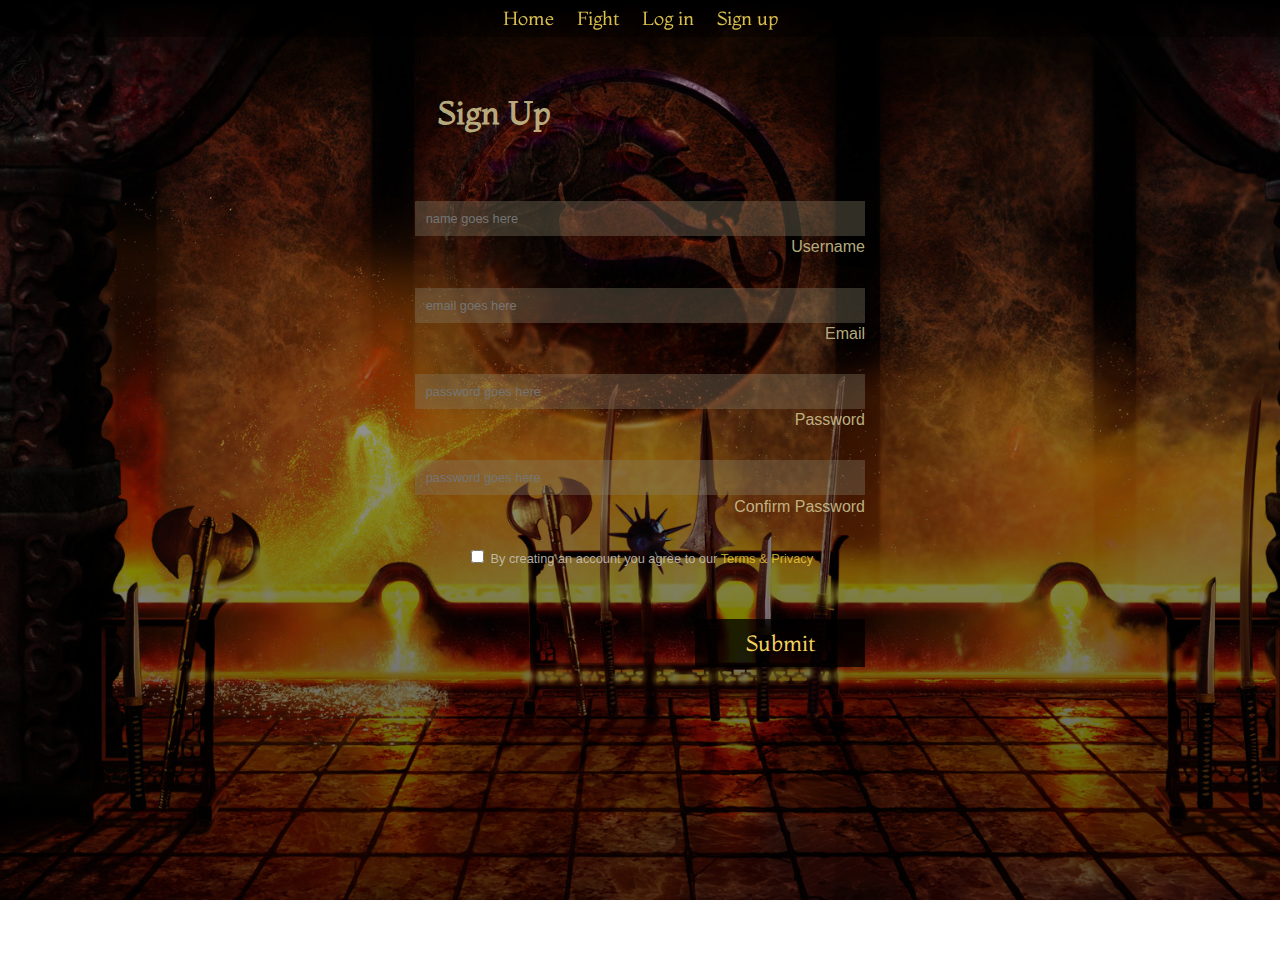
<file: signup.html>
<!doctype html>
<html lang="en">
    <head>
        <meta charset="utf-8">
        <meta name="viewport" content="width=device-width, initial-scale=1, shrink-to-fit=no">
        <link href="css/style.css" rel="stylesheet" type="text/css"/>
        <!-- para agregar el favicon 
        <link rel="shortcut icon" type="image/png" href="images/title-img.png">
        -->
        <!-- bootstrap 4 css 
        <link rel="stylesheet" href="https://maxcdn.bootstrapcdn.com/bootstrap/4.0.0/css/bootstrap.min.css" integrity="sha384-Gn5384xqQ1aoWXA+058RXPxPg6fy4IWvTNh0E263XmFcJlSAwiGgFAW/dAiS6JXm" crossorigin="anonymous">
        -->
        <!-- íconos fontawesome 
        <link rel="stylesheet" href="https://use.fontawesome.com/releases/v5.8.1/css/all.css" integrity="sha384-50oBUHEmvpQ+1lW4y57PTFmhCaXp0ML5d60M1M7uH2+nqUivzIebhndOJK28anvf" crossorigin="anonymous">
        -->
        <title>Mortal Coinbat</title>
    </head>

    <body class="formbody"> 
        <!-- NO CAMBIAR el body tag pq tiene una clase, solo copia y pega la navbar si cambia -->
        <header>
            <!--navbar ej. <a href="#projects" class="dropdown-item">Project 1</a>   <li class="nav-item"><a class="nav-link text-light text-uppercase font-weight-bold px-3" href="#contact">Contact</a></li>-->
            <nav class="navbar">

                <a href="#" class="navbar"><i class=""></i></a>

                

                <div class="" id="nav">
                    <ul class="navbar-nav">
                        <li class="nav-item"><a class="" href="index.html">Home</a></li>
                        <li class="nav-item"><a class="" href="player1.html">Fight</a></li>
                        <li class="nav-item"><a class="" href="login.html">Log in</a></li>
                        <li class="nav-item"><a class="" href="signup.html">Sign up</a></li>
                    </ul>
                </div>
            </nav>
            <!--end of navbar-->
        </header>
        
        <main>            
            <form id="form-signup" class = "" action="xxxxxxxxxxxxxxx">  
                <header>
                    <h1 class="titlepage">Sign Up</h1> 
                </header>

                <div>                
                    <div>
                        <input id="name" class="inputfield" type="text" name="signup-name" placeholder="   name goes here" >
                    </div> 
                    <div>
                        <label for="name" class="inputtitle">Username</lable>
                    </div>
                    
                                  
                <!-- recordar verificar si el ID del email y y password en el signup y login deben ser los mismos -->
                    <div>
                        <input id="email" class="inputfield" type="email" name="signup-email" placeholder="   email goes here" >
                    </div> 
                    <div>
                        <label for="email" class="inputtitle">Email</lable>
                    </div>

                    
                    <div>
                        <input id="password" class="inputfield" type="password" name="signup-password" placeholder="   password goes here" >
                    </div>
                    <div>
                        <label for="password" class="inputtitle">Password</lable>
                    </div>

                    
                    <div>
                        <input id="repeat-password" class="inputfield" type="password" name="signup-repeat-password" placeholder="   password goes here" >
                    </div>
                    <div>
                        <label for="repeat-password" class="inputtitle">Confirm Password</lable>
                    </div>
                    <p><input type="checkbox"> By creating an account you agree to our <a>Terms & Privacy</a></p>
                    <button id="signup-button" type="submit">Submit</button>
                </div>
                <div class="message-container">
                </div>                   
            </form>
            
        </main>
        <script src="js/Signup.js"></script>
        <script src="js/User.js"></script>
        <script src="js/Database.js"></script>
        <script src="js/Validator.js"></script>
    </body>
</html>
</file>
<file: css/style.css>
@import url('https://fonts.googleapis.com/css2?family=Montaga&display=swap');
@import url('https://fonts.googleapis.com/css2?family=Anton&display=swap');
body {
  
  background: no-repeat center 5% fixed;
  background-size: cover;
  background-image: linear-gradient(to bottom, rgba(0, 0, 0, 0.959) 0%, rgba(0, 0, 0, 0.486) 4%,rgba(255, 255, 255, 0.911) 20%, transparent 30%, rgba(0, 0, 0, 0.308) 55%,rgba(0, 0, 0, 0.226) 100%), url(./../assets/img/background-coinbat.jpg);
  background-blend-mode: multiply; 
  height: 99vh;
  font-family: 'Montaga', serif;
  font-size: 10px;
  text-align: center;
  margin: auto;
}

.formbody{
  background-image: linear-gradient(to bottom, rgba(0, 0, 0, 0.959) 0%, rgba(0, 0, 0, 0.486) 4%,rgba(255, 255, 255, 0.945) 15%, rgba(0, 0, 0, 0.363) 30%, rgba(0, 0, 0, 0.425) 45%,rgba(0, 0, 0, 0.63) 100%), url(./../assets/img/background-coinbat.jpg);

}
.messagebody{
  background-image: linear-gradient(to bottom, rgba(0, 0, 0, 0.959) 0%, rgba(0, 0, 0, 0.486) 4%, rgba(0, 0, 0, 0.932) 15%, rgba(0, 0, 0, 0.877) 90%,rgba(0, 0, 0, 0.596) 100%), url(./../assets/img/background-coinbat.jpg);
}
/* h3 MESSAGE PAGE cambiar de sitio en css*/
h3 { 
  color: white
  
  
 
}
h1 {
  color: rgb(167, 4, 4);
  font-size: 4rem;
  margin: 5%;  
  padding: 5%;

}

quote {
  font-size: 5rem;
  color: rgb(167, 167, 56);
  padding: 5%
}

  
.navbar {
  background-color: rgba(0, 0, 0, 0.356);
  position: fixed; /*cambiar en res 500 y 1000. y ponerla hidden en 1000*/
  width: 100%;
  top: 0px;
  left: 0px;
  
}
nav ul {
  /*float: right; recordar quitar y 
  usar bootstrap*/
  text-align: center;
  padding: 0;
  margin: 0;
}
nav li {
  display: inline-block;
  padding: .4rem 1em;/*cambiar en res 500 y 100*/ 

}
a { 
  color:rgb(218, 192, 77);
  font-size: 1.2rem;/*cambiar en res 500 y 100*/
  text-decoration: none;  
}

.fullview{
  height: 100vh;
}
.homepagelogo{
  text-align: center;
  margin:  auto;
  width: 90vw;
  max-width: 950px;
  margin: 40vh -15px 0;
}
#slogan {
  background-color: rgba(204, 204, 174, 0.959);
  color: rgb(49, 10, 10);
  font-family: 'Anton', sans-serif;
  padding: 80px 40px;
}
#slogan h2 {
  font-size: 40px;
}

/*-------------------------------------*/

#histoyrules {
  background-color: rgba(0, 0, 0, 0.438);
  text-align: center;
  /* margin: -50px; */
  height: 100vh;
}
#histoyrules h2 {
  color: rgb(230, 230, 212);
  text-shadow: 6px 6px 5px #000000;
  text-align: center;
  margin: 0px 0px 0px;
  padding: 50% 0px 15%;
  font-size: 2rem;
}
#histoyrules p {
  color: rgba(230, 230, 201, 0.959);
  text-shadow: 6px 6px 5px #000000;
  line-height: 20px;
  font-size: 1.2rem;
}

/*-------------------------------------*/

.histoyplayers {
  background: no-repeat center 5% fixed;
  background-size: cover;
  background-image:  url(./../assets/img/concrete-background.jpg);
  background-blend-mode: multiply;
  background-color: rgba(109, 109, 109, 0.507);;
  /* height: 70vh; */
  
  margin-top: 0px;
  padding: 20px 0px 70px;
}
.histoyplayers h2{
  color: rgb(230, 230, 212);
  text-shadow: 6px 6px 5px #000000;
  text-align: center;
  font-family: 'Anton', sans-serif;
  margin: 0px auto 0px;
  padding: 3% 0px 3%;
  font-size: 2.5rem;
  max-width:1000px;
}
.histoyplayers h3{
  color: rgb(230, 230, 212);
  font-family: 'Anton', sans-serif;
  text-shadow: 6px 6px 5px #000000;
  text-align:right;
  margin: 0px 0px 0px;
  padding: 0% 5px 0%;
  font-size: 1.3rem;
}

.allplayerinfo {
  
  display: flex;
  flex-wrap: wrap;
  justify-content: center;
  max-width:1500px;
}
.playerinfo {
  background-color: rgba(139, 137, 109, 0.397);
  display: flex;
  flex-direction: row;
  align-items: center;
  width: 300px;
  height: 210px;
  margin: 15px;
  /* border: 5px outset; */
 
}
/* } */

.playerinfo p {
  text-align: right;
  font-size: 15px;
  color: rgb(233, 233, 233);
  padding: 8px;
  /* width: 100px; */
}
.playericonhome {
width: 120px;
padding-left: 5px;

}

/*-------------------------------------*/
footer {
  background-color: rgba(0, 0, 0, 0.432);
  color: rgb(255, 255, 255);
  font-size: 1rem;
  height: 15vh;
  padding-top:6px;
}

-/*-------C H O O S E   P L A Y E R ------------*/
.player-page {
  background-color: yellow;
  width: 50%;
   
}
.choosetext {
  color: rgb(218, 192, 77);
  text-shadow: 4px 4px 3px #000000;
  font-size: 2.2rem;
  text-align: center;
  max-width: 1000px;
  
  margin: 0.5rem auto 0px;
  /* margin: 20% 50px -70px */
  
}

.chooseplayer-logo{
  min-width: 300px;
  background-image: linear-gradient(to bottom, rgba(0, 0, 0, 0.322) 0%, rgba(0, 0, 0, 0.74) 60% rgb(0, 0, 0) 100%);
  
  width: 30%; 
  margin: 25% 0px 2px;
} 
.playersbody{
  background-image: linear-gradient(to bottom, rgba(0, 0, 0, 0.959) 0%, rgba(0, 0, 0, 0.486) 4%,rgba(255, 255, 255, 0.945) 15%, rgba(0, 0, 0, 0.24) 30%, rgba(0, 0, 0, 0.678) 45%,rgba(0, 0, 0, 0.63) 100%);
  margin-top: 0em;
}
.player-icons {
  text-align: center;
  width: 100%;
  /* max-width: 850px; */
  margin: 0 auto;
  
}
.player-menu1 {
  background-color: rgba(177, 19, 19, 0.562);
  padding: 15px 0px;
}
.player-menu2 {
  background-color: rgba(81, 83, 20, 0.705);
  padding: 15px 0px;
}
#chooseplayer img{
  width: 30%;
  max-width: 165px;
}

#chooseplayer img:hover {
  transform: scale(1.3);  
}

/*------*/


/*----------F I G H T   S T U F F ------------*/
/*--1/1----------------------------BOARD*/
.board {
  background-color: rgba(0, 0, 0, 0.712);
  max-height: 80%;
  max-width: 800px;
  height: 50%;
  padding: 30px 30px; /*cambiar n media query 50 o algo asi*/
  margin: 4.5rem auto 0rem auto; /*cambiar n media query 8 o 10%*/
}
/*--1/3--------------------board SECTIONS*/
.player {
  /* background-color: rgb(255, 255, 255); */
  height: 25%;
  display: flex;
  flex-wrap: wrap;
}
.fliplingspace {
  /* background-color: rgba(7, 7, 7, 0.795); */
  height: 50%;
  margin: -2.5rem
}
  /*----------areas background sizes and DETAILS */
    /* .coinimg {  square where coin is     
      height: 30%;
    } */
    #thecoin {  /*actual coin is*/
      max-width: 200px ;
    }
    #thecoin:hover {
      transform: scale(1.1);  
    }
/* CLAUDIA YOU STIL HAVE TO TO DO THE CSS OF THE F L I P I N G C O I N!!!!!    
    
    .playeravatar1 { /*square where avatar is*/ 
      /* background-color: cornsilk; */
      /* display: flex;
      flex-grow: 1;
      justify-content: flex-start;  */

    
    /* .playeravatar2 { square where avatar is 
      background-color: white;
      display: flex;
      flex-grow: 1;
      justify-content: flex-end; 

    } */
    .playerstats1 {  /*square where stats are*/ 
      /* background-color: darkgreen; */
      text-align: right;
      /* display: flex; */
      flex-direction: column;
      
      flex-grow: 12;   
    }
    .playerstats2 {  /*square where stats are*/ 
      /* background-color: darkgreen; */
      text-align: right;
      /* display: flex; */
      /* flex-direction: column; */
      
      align-self:  flex-end;

      flex-grow: 12;   
    }
        /*--------------------------stats single bar*/
        .playerref {
          background-color: rgba(155, 156, 155, 0.356);
          height: 8px; /*cambiar a %*/
        }
        .wincount {
          background-color: rgba(228, 231, 61, 0.849);
          height: 10px; /*cambiar a %*/
        } 
        .statsname {
          /* background-color: rgb(19, 19, 18); */
          color: rgb(228, 222, 46);
         
        }
        .statsname h3 {
          /* background-color: rgb(19, 19, 18); */
          color: rgb(192, 191, 168);
          font-size: 1.2rem;
        }
        .playerimg {
          text-align: ;
          display: flex;

          width: 130px;
        }
    
    .battleplayer-logo{
      min-width: 300px;
      
      width: 30%; 
      margin: 5PX 0px 0px;
    } 




        
    /*----------    REVERSE of 2nd player */        
    .reverse {
      flex-direction: row-reverse;
    }

    .reversestats{
      text-align: left;
      /* display: flex; */
      /* flex-wrap: nowrap; */
      flex-direction: column-reverse;
      align-items: flex-end;
    }
    .playerref{
      display: ;
    }


/*----------F O R M S   S T U F F s------------*/
.titlepage {
  color:rgba(209, 199, 148, 0.87); 
  font-family: 'Montaga', serif;
  text-align: left;
  font-size:2rem;
  margin: 70px auto 20px;
}

form {
  color: #555;
  font-family: verdana, helvetica;
  font-size: 2rem;
  text-align: right;
  margin: 30px auto 60px ;
  width: 80%;
  max-width: 450px;
}
form div {
  margin: -.8rem 0;
}


.inputtitle{
  color:rgba(209, 199, 148, 0.87); 
  text-align: left;
  font-size: 1rem;
  
  
}
.inputfield{
  background-color: rgba(133, 126, 100, 0.37);
  color:rgb(196, 193, 178);
  font-size:0.8rem;
  width: 100%;
  padding: 10px 0px 10px 0px;
  margin: 40px 0 0 ;
  border: 0px ;
  text-align: left;
}

form p {
  color: rgba(201, 197, 186, 0.877); 
  margin-top: 40px;
  text-align: center;
  font-size: .8rem;
}
form a {
  color: rgba(255, 220, 62, 0.733); 
  text-align: center;
  font-size: .8rem;
  margin: 0 auto;
}

button {
  background-color: rgba(0, 0, 0, 0.767);
  color:rgb(243, 211, 94);
  font-family: 'Montaga', serif;
  font-size: 1.4rem;
  padding: 10px;
  margin: 40px 0px 20px;
  width: 170px;
  border: none;
  
}
#flawles-message {
  color: rgb(219, 47, 47);
  font-family: 'Montaga', serif;
  margin: 2.5em 0px 0em;
  font-size: 2.5rem;
}

#losermessage {
  color: rgba(243, 211, 94, 0.74);
  font-family: 'Montaga', serif;
  margin: 1.8em 0px 0em;
  font-size: 1.5rem;
}
#efiumessage{
  color: rgb(248, 248, 248);
  font-family: 'Anton', sans-serif;
  margin: 0em 0px 0em;
  font-size: 4rem;
  
}





/* -----------M E D I A   Q U E R Y S---------*/

 @media (min-width: 576px){
  .choosetext {
    font-size: 2.5rem;
  }

  .chooseplayer-logo{
   
    margin: 15% 0px 0px;
  } 
  .playerimg {
   
    width: 150px;
  }
  .fliplingspace {
    
    margin: -50px
  }
  #thecoin {  /*actual coin is*/
    max-width: 220px ;
  }
  .statsname h3 {
    font-size: 1.5rem;
 }
  #slogan {
    padding: 80px 50px;
    line-height: 50px;
  }
  #slogan h2 {
    font-size: 45px;
  }


  #histoyrules {
    background-color: rgba(0, 0, 0, 0.438);
    text-align: center;
    /* margin: -50px; */
    height: 100vh;
  }
  #histoyrules h2 {
    color: rgb(230, 230, 212);
    text-shadow: 6px 6px 5px #000000;
    text-align: center;
    margin: 0px 0px 0px;
    padding: 27% 0px 3%;
    font-size: 2rem;
  }
  #histoyrules p {
    color: rgba(230, 230, 201, 0.959);
    text-shadow: 6px 6px 5px #000000;
    line-height: 20px;
    font-size: 1.2rem;
  }

  #flawles-message {
    margin: 2.6em 0px 0em;
    font-size: 3rem;
  }
  
  #losermessage {
    margin: 1.8em 0px 0em;
    font-size: 1.5rem;
  }
  #efiumessage{
    margin: 0em 0px 0em;
    font-size: 5rem;
    
  }
  

}


 @media (min-width: 992px) {
 
  #chooseplayer img {
    width: 12%;
  }
  .choosetext{
  padding: 0px 100px 0px;
  }
  .choose1 {
    font-size: 2.8rem;
    text-align: left;
  }

  .choose2 {
    font-size: 2.8rem;
    text-align: right;
  }
  .playerimg {
     width: 170px;
  }
  /* .fliplingspace {
    
    margin: -60px
  } */
  /* #thecoin {  
    max-width: 240px ;
  } */
  .board {

    padding: 50px 300px; /*cambiar n media query 50 o algo asi*/
    margin: 6rem auto 1.5rem auto; /*cambiar n media query 8 o 10%*/
  }
  .statsname h3 {
     font-size: 1.8rem;
  }
  #slogan {
    padding: 80px 50px;
    line-height: 50px;
  }
  #slogan h2 {
    font-size: 45px;
  }
 
  
 
  
  #flawles-message {
    margin: 2.6em 0px 0em;
    font-size: 3rem;
  }
  
  #losermessage {
    margin: 1.7em 0px 0em;
    font-size: 1.5rem;
  }
  #efiumessage{
    margin: -1rem 0px 0em;
    font-size: 6rem;
    
  }
</file>
